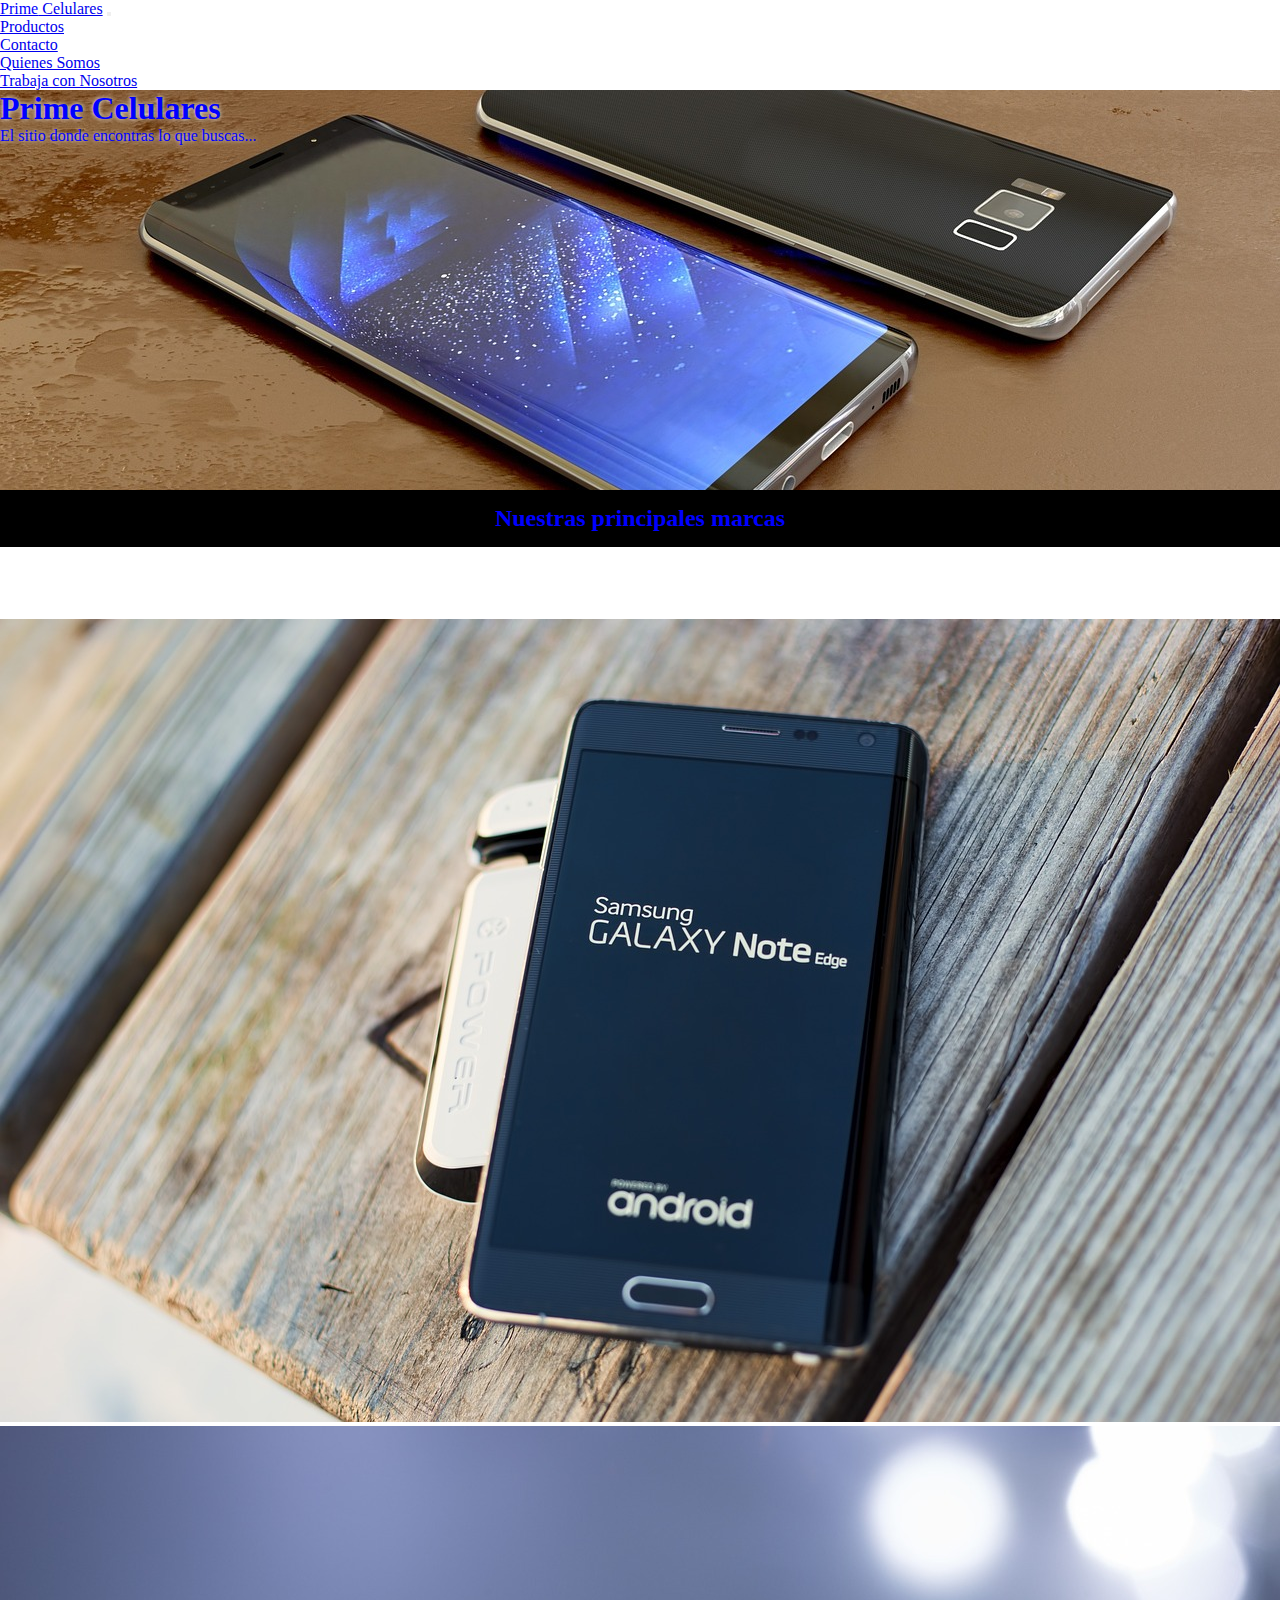
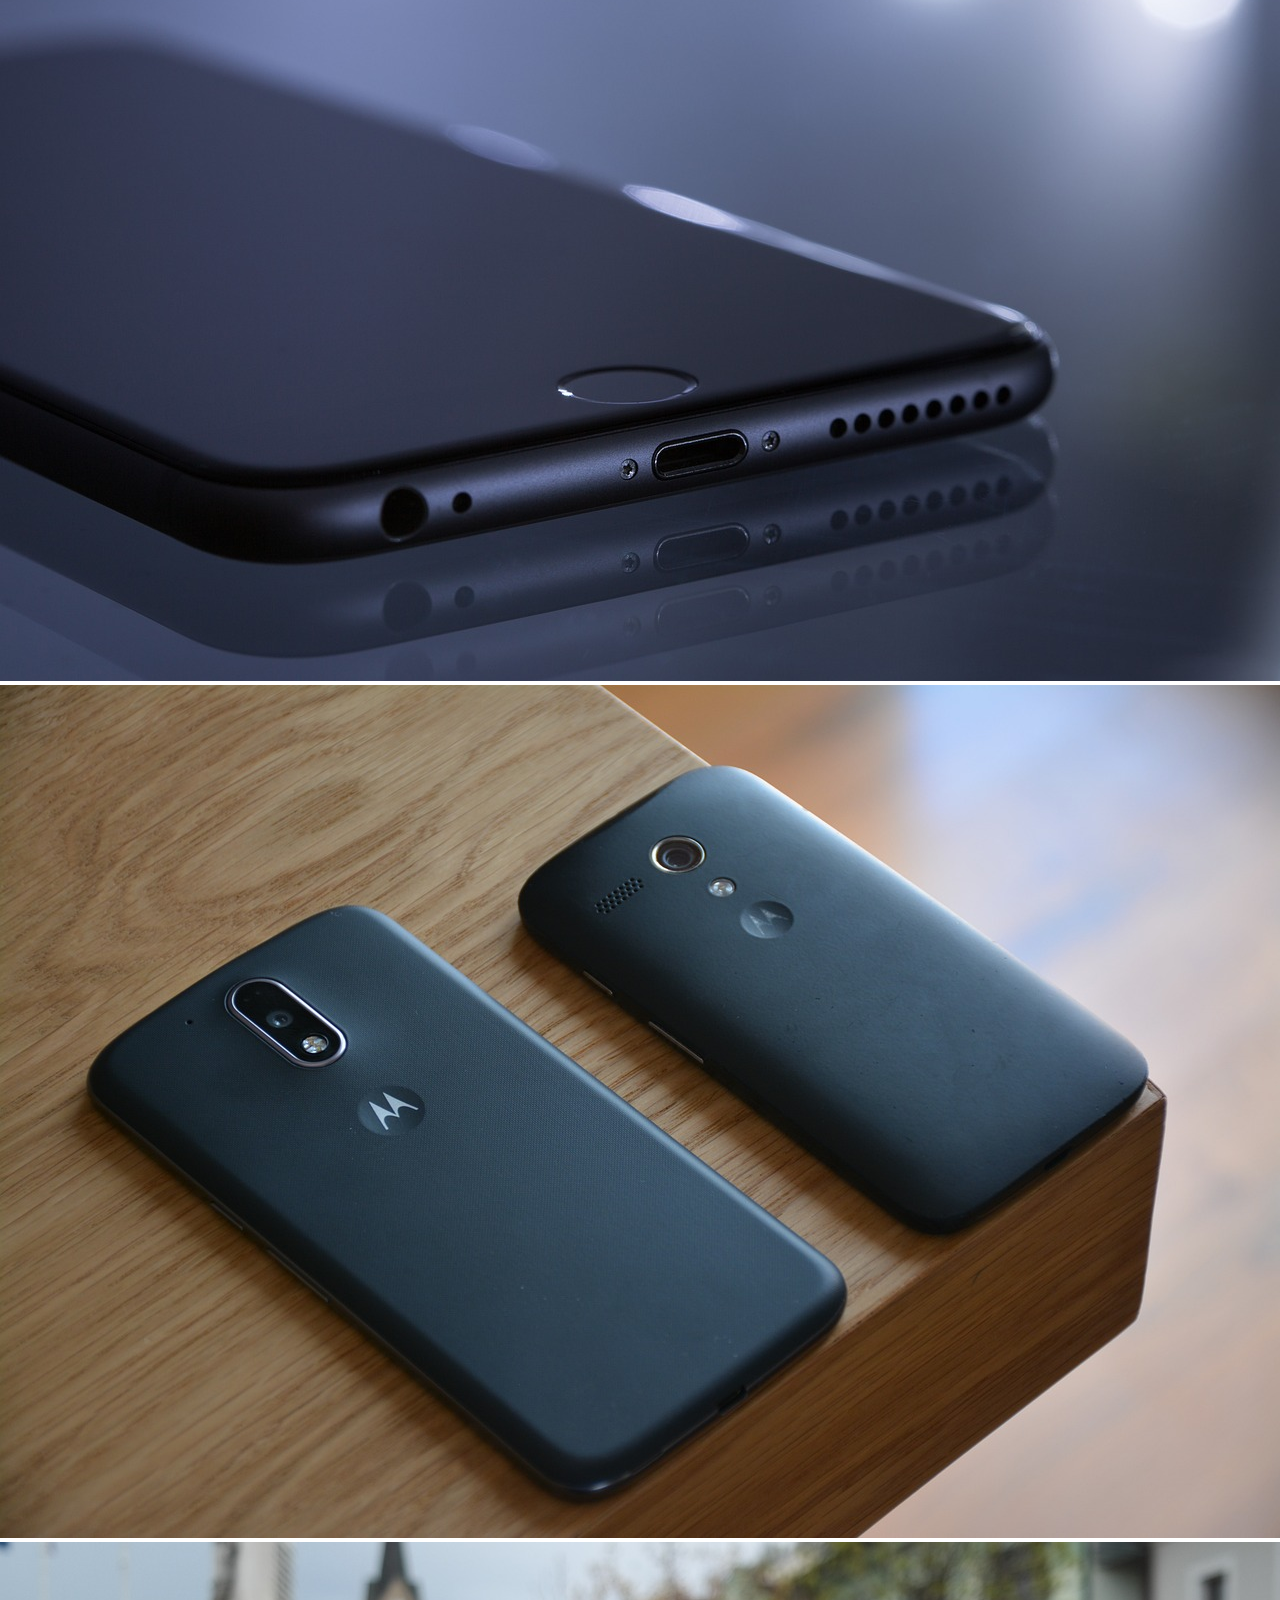
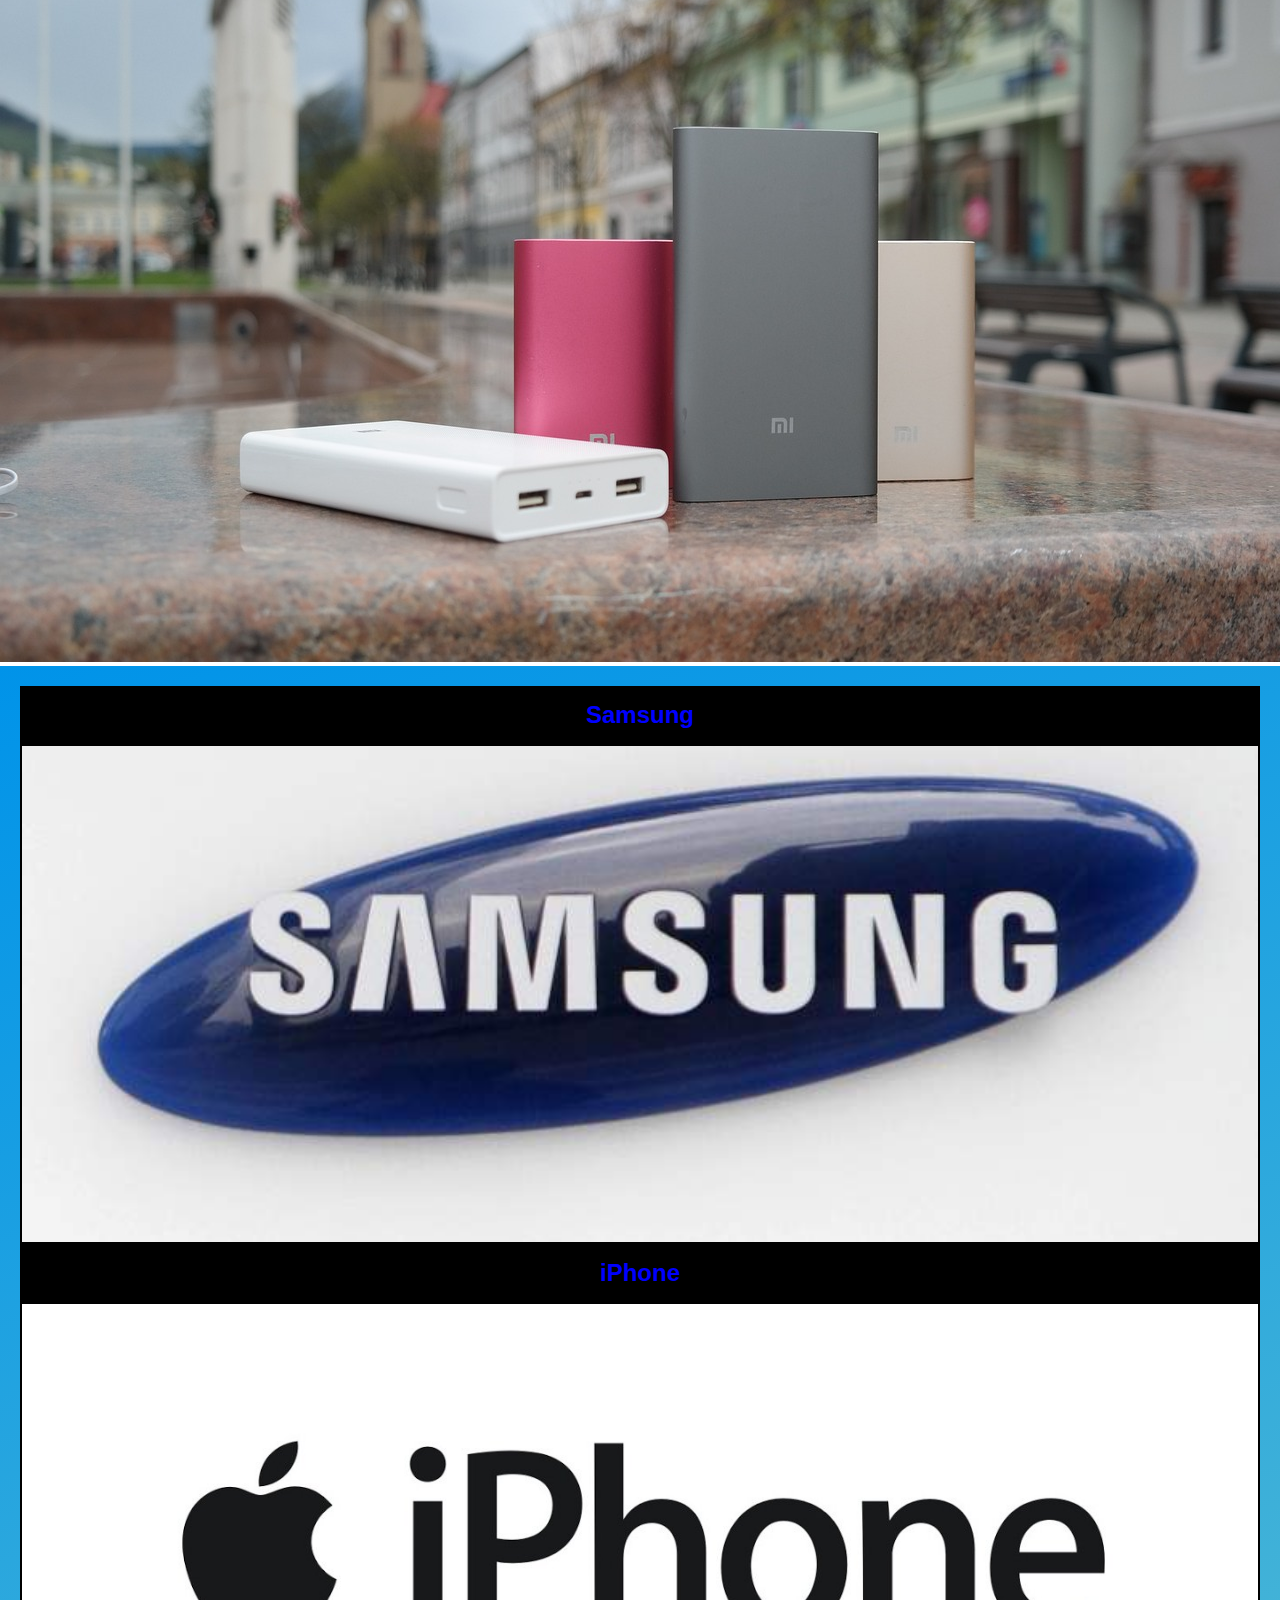
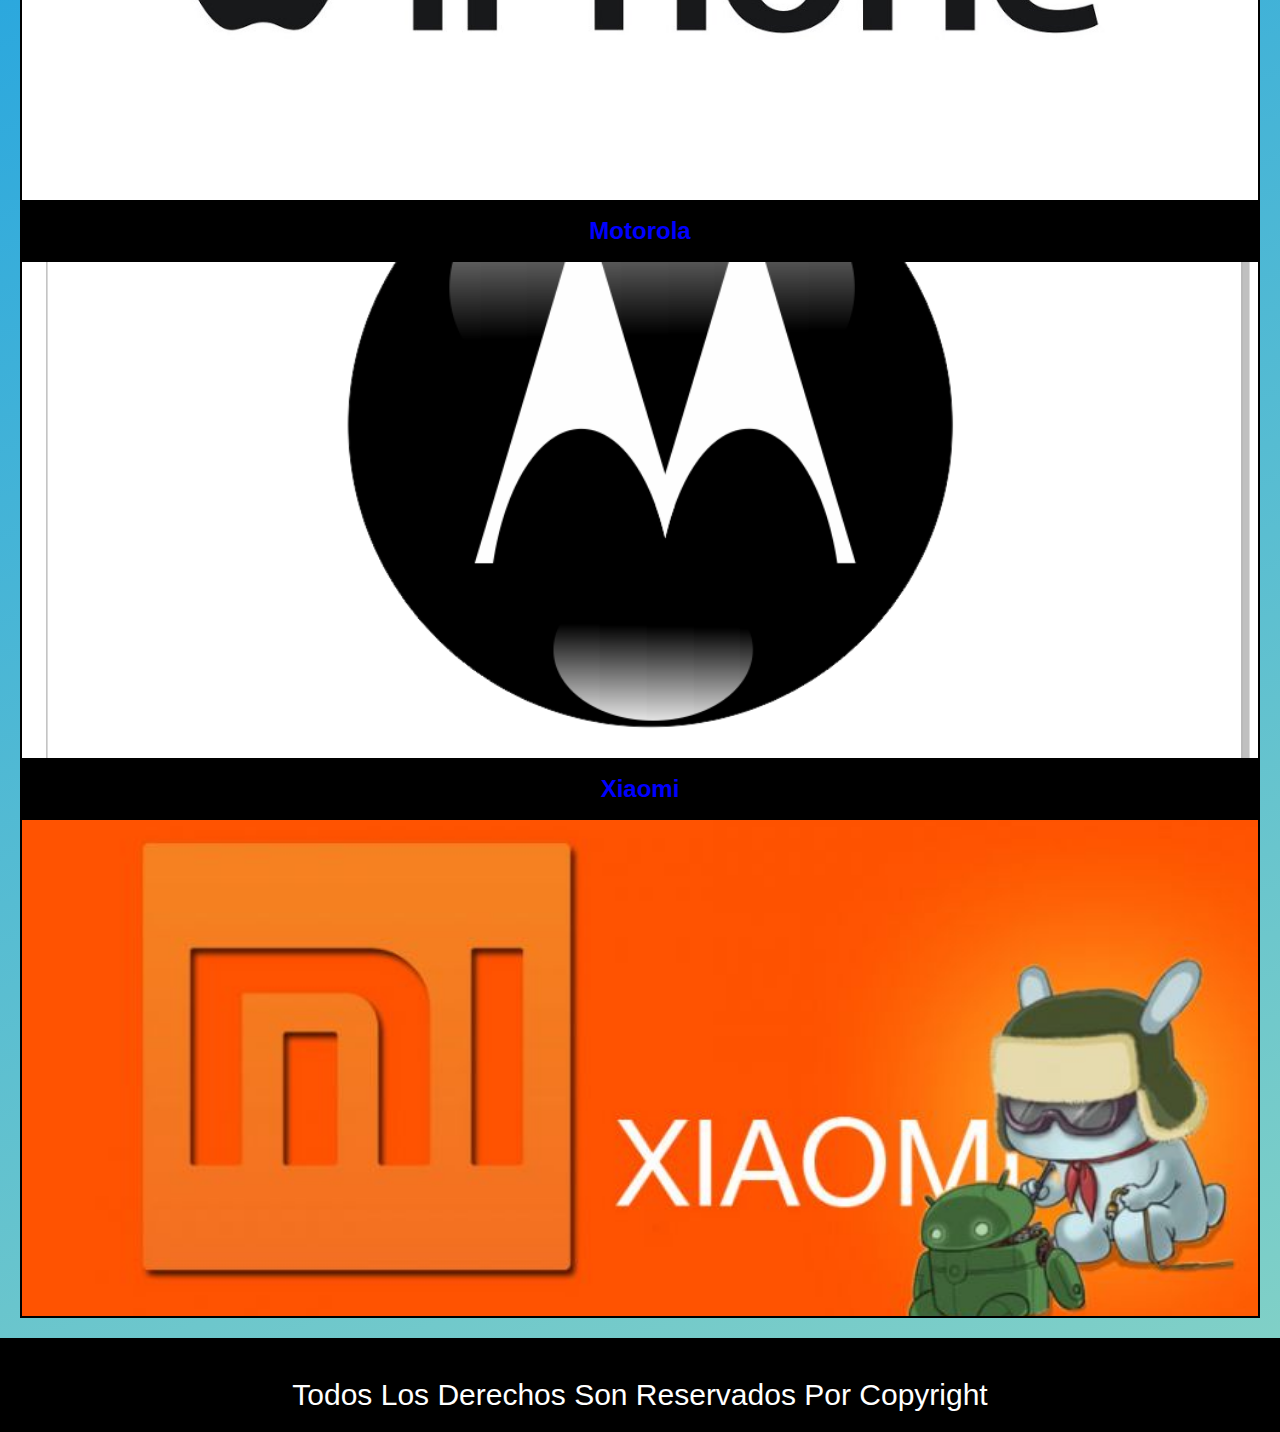
<file: index.html>
<!DOCTYPE html>
<html lang="es">

<head>
  <meta charset="UTF-8" />
  <meta http-equiv="X-UA-Compatible" content="IE=edge" />
  <meta name="viewport" content="width=device-width, initial-scale=1.0" />
  <meta name=”keywords” content= “shopdecelularesdealtagammanacionaleseinternacionales”>
  <meta name="description" content="somos una empresa de compra y venta de celulares de alta gamma brindando confianza en nuestros productos y servicios, somos Prime Celulares">
  <link rel="stylesheet" href="https://cdn.jsdelivr.net/npm/bootstrap@4.6.2/dist/css/bootstrap.min.css"
    integrity="sha384-xOolHFLEh07PJGoPkLv1IbcEPTNtaed2xpHsD9ESMhqIYd0nLMwNLD69Npy4HI+N" crossorigin="anonymous">
  <link rel="stylesheet" href="https://cdnjs.cloudflare.com/ajax/libs/font-awesome/6.4.0/css/all.min.css"
    integrity="sha512-iecdLmaskl7CVkqkXNQ/ZH/XLlvWZOJyj7Yy7tcenmpD1ypASozpmT/E0iPtmFIB46ZmdtAc9eNBvH0H/ZpiBw=="
    crossorigin="anonymous" referrerpolicy="no-referrer" />
  <link rel="shortcut icon" href="./imagenes/smartphone-153650_640.png" type="image/x-icon" />
  <link rel="stylesheet" href="estilos.css" />
  <title>Prime Celulares</title>
</head>

<body>

  <!-- navbar bootstrap comienza -->
  <nav class="navbar navbar-expand-md bg-dark navbar-dark">
    <!-- Brand -->
    <a class="navbar-brand" href="/index.html"><span>Prime</span> Celulares</a>

    <!-- Toggler/collapsibe Button -->
    <button class="navbar-toggler" type="button" data-toggle="collapse" data-target="#collapsibleNavbar">
      <span class="navbar-toggler-icon"></span>
    </button>

    <!-- Navbar links -->
    <div class="collapse navbar-collapse" id="collapsibleNavbar">
      <ul class="navbar-nav">
        <li class="nav-item">
          <a class="nav-link" href="./pages/productos.html">Productos</a>
        </li>
        <li class="nav-item">
          <a class="nav-link" href="./pages/contacto.html">Contacto</a>
        </li>
        <li class="nav-item">
          <a class="nav-link" href="./pages/quienessomos.html">Quienes Somos</a>
        </li>
        <li class="nav-item">
          <a class="nav-link" href="./pages/trabajaconnosotros.html">Trabaja con Nosotros</a>
        </li>
      </ul>
    </div>
  </nav>
  <!-- navbar bootstrap finaliza -->

  <!-- jumbotron inicia -->

  <div class="jumbotron">
    <h1>Prime Celulares</h1>
    <p>El sitio donde encontras lo que buscas...</p>
  </div>

  <!-- jumbotron finaliza -->

  <h2 class="nuestras-marcas">Nuestras principales marcas</h2>

  <!-- carrusel 1 comienza -->

  <section class="galeria">
    <div id="demo" class="carousel slide" data-ride="carousel">

      <!-- Indicators -->
      <ul class="carousel-indicators">
        <li data-target="#demo" data-slide-to="0" class="active"></li>
        <li data-target="#demo" data-slide-to="1"></li>
        <li data-target="#demo" data-slide-to="2"></li>
        <li data-target="#demo" data-slide-to="3"></li>
      </ul>

      <!-- The slideshow -->
      <div class="carousel-inner">
        <div class="carousel-item active">
          <img src="imagenes/samsung-galaxt-note-edge-1283897_1280.jpg" alt="Samsung">
        </div>
        <div class="carousel-item">
          <img src="imagenes/apple-1867461_1280.jpg" alt="IPhone">
        </div>
        <div class="carousel-item">
          <img src="imagenes/mobile-2594848_1280.jpg" alt="Motorola">
        </div>
        <div class="carousel-item">
          <img src="imagenes/power-banks-1787271_1280.jpg" alt="Xiaomi">
        </div>
      </div>

      <!-- Left and right controls -->
      <a class="carousel-control-prev" href="#demo" data-slide="prev">
        <span class="carousel-control-prev-icon"></span>
      </a>
      <a class="carousel-control-next" href="#demo" data-slide="next">
        <span class="carousel-control-next-icon"></span>
      </a>

    </div>
  </section>

  <!-- carrusel 1 termina -->

  <div class="galeria-productos">
    <div>
        <h2>Samsung</h2>
        <div class="item1 item"></div>
    </div>
    <div>
        <h2>iPhone</h2>
        <div class="item2 item"></div>
    </div>
    <div>
        <h2>Motorola</h2>
        <div class="item3 item"></div>
    </div>
    <div>
        <h2>Xiaomi</h2>
        <div class="item4 item"></div>
    </div>
</div>


  <!-- <main></main> -->
  <footer>
    <div class="redes">
      <a href="#"><i class="fa-brands fa-facebook"></i></a>
      <a href="#"><i class="fa-brands fa-twitter"></i></a>
      <a href="#"><i class="fa-brands fa-instagram"></i></a>
    </div>
    <p>todos los derechos son reservados por copyright</p>
  </footer>
  <a href="#" class="subir">
    <i class="fa-solid fa-chevron-up"></i>
  </a>



  <script src="https://cdn.jsdelivr.net/npm/jquery@3.5.1/dist/jquery.slim.min.js"
    integrity="sha384-DfXdz2htPH0lsSSs5nCTpuj/zy4C+OGpamoFVy38MVBnE+IbbVYUew+OrCXaRkfj" crossorigin="anonymous">
  </script>
  <script src="https://cdn.jsdelivr.net/npm/popper.js@1.16.1/dist/umd/popper.min.js"
    integrity="sha384-9/reFTGAW83EW2RDu2S0VKaIzap3H66lZH81PoYlFhbGU+6BZp6G7niu735Sk7lN" crossorigin="anonymous">
  </script>
  <script src="https://cdn.jsdelivr.net/npm/bootstrap@4.6.2/dist/js/bootstrap.min.js"
    integrity="sha384-+sLIOodYLS7CIrQpBjl+C7nPvqq+FbNUBDunl/OZv93DB7Ln/533i8e/mZXLi/P+" crossorigin="anonymous">
  </script>
</body>

</html>
</file>
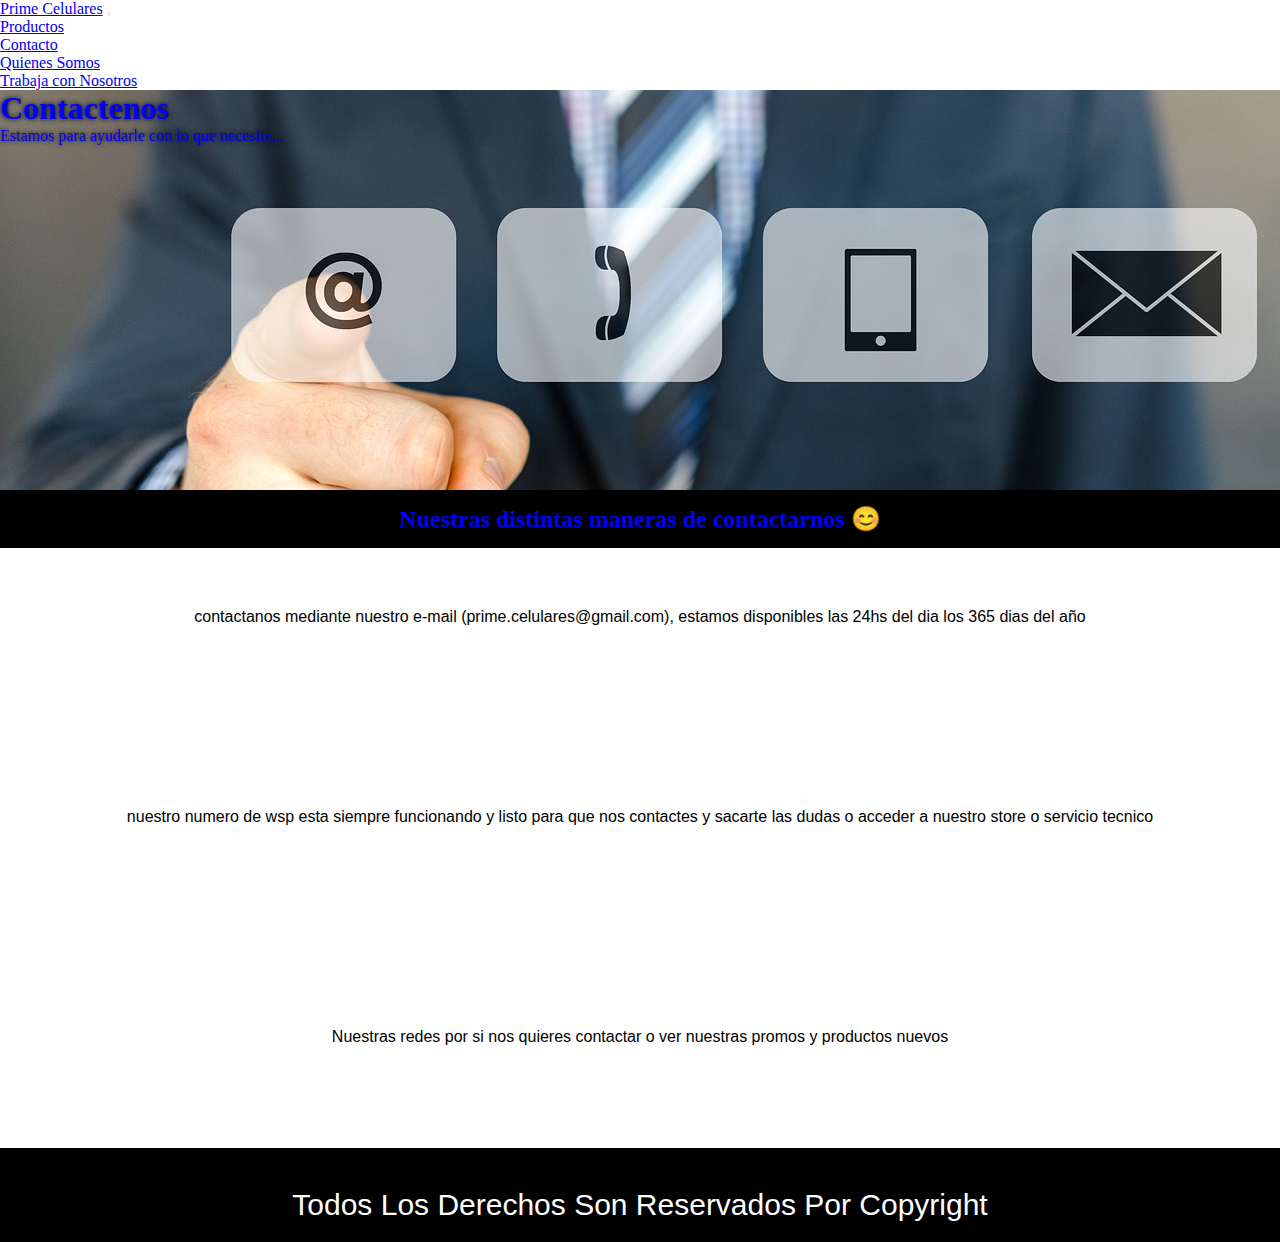
<file: pages/contacto.html>
<!DOCTYPE html>
<html lang="es">

<head>
  <meta charset="UTF-8" />
  <meta http-equiv="X-UA-Compatible" content="IE=edge" />
  <meta name="viewport" content="width=device-width, initial-scale=1.0" />
  <meta name="description" content="contacto de la empresa de venta y reparacion de celulares y moviles mas grande de hablahispana">
  <meta name="keywords" content="telefonia, celulares, moviles, reparacion, prime, celulares, compañia, nuevos, usados, latinoamerica, españa, ecommerce">
  <link rel="stylesheet" href="https://cdn.jsdelivr.net/npm/bootstrap@4.6.2/dist/css/bootstrap.min.css"
    integrity="sha384-xOolHFLEh07PJGoPkLv1IbcEPTNtaed2xpHsD9ESMhqIYd0nLMwNLD69Npy4HI+N" crossorigin="anonymous">
  <link rel="stylesheet" href="https://cdnjs.cloudflare.com/ajax/libs/font-awesome/6.4.0/css/all.min.css"
    integrity="sha512-iecdLmaskl7CVkqkXNQ/ZH/XLlvWZOJyj7Yy7tcenmpD1ypASozpmT/E0iPtmFIB46ZmdtAc9eNBvH0H/ZpiBw=="
    crossorigin="anonymous" referrerpolicy="no-referrer" />
  <link rel="shortcut icon" href="../imagenes/smartphone-153650_640.png" type="image/x-icon">
  <link rel="stylesheet" href="../estilos.css" />
  <title>Contacto</title>
</head>

<body>

  <!-- navbar bootstrap comienza -->
  <nav class="navbar navbar-expand-md bg-dark navbar-dark">
    <!-- Brand -->
    <a class="navbar-brand" href="../index.html"><span>Prime</span> Celulares</a>

    <!-- Toggler/collapsibe Button -->
    <button class="navbar-toggler" type="button" data-toggle="collapse" data-target="#collapsibleNavbar">
      <span class="navbar-toggler-icon"></span>
    </button>

    <!-- Navbar links -->
    <div class="collapse navbar-collapse" id="collapsibleNavbar">
      <ul class="navbar-nav">
        <li class="nav-item">
          <a class="nav-link" href="productos.html">Productos</a>
        </li>
        <li class="nav-item">
          <a class="nav-link" href="contacto.html">Contacto</a>
        </li>
        <li class="nav-item">
          <a class="nav-link" href="quienessomos.html">Quienes Somos</a>
        </li>
        <li class="nav-item">
          <a class="nav-link" href="trabajaconnosotros.html">Trabaja con Nosotros</a>
        </li>
      </ul>
    </div>
  </nav>
  <!-- navbar bootstrap finaliza -->

   <!-- jumbotron inicia -->

   <div class="jumbotron-contacto">
    <h1>Contactenos</h1>
    <p>Estamos para ayudarle con lo que necesite...</p>
  </div>

  <!-- jumbotron finaliza -->


  <!-- pagina principal contacto comienza -->
  <h2 class="h2contacto">Nuestras distintas maneras de contactarnos 😊</h2>
  <section class="contacto container-fluid">
    <div class="row">
      <div class="leftemail col-sm-6">
        <a href="#"><i class="fa-regular fa-at"></i></a>
        <p>contactanos mediante nuestro e-mail (prime.celulares@gmail.com), estamos disponibles las 24hs del dia los 365 dias del año</p>
      </div>
      <div class="rightemail col-sm-6"></div>
    </div>
  </section>
  <section class="contacto2 container-fluid">
    <div class="row">
      <div class="leftwsp col-sm-6"></div>
      <div class="rightwsp col-sm-6">
        <a href="#"><i class="fa-brands fa-whatsapp"></i></a>
        <p>nuestro numero de wsp esta siempre funcionando y listo para que nos contactes y sacarte las dudas o acceder a nuestro store o servicio tecnico</p>
      </div>
    </div>
  </section>
  <section class="contacto3 container-fluid">
    <div class="row">
      <div class="leftredes col-sm-6">
        <a href="#"><i class="fa-brands fa-facebook"></i></a>
        <a href="#"><i class="fa-brands fa-twitter"></i></a>
        <a href="#"><i class="fa-brands fa-instagram"></i></a>
        <p>Nuestras redes por si nos quieres contactar o ver nuestras promos y productos nuevos</p>
      </div>
      <div class="rightredes col-sm-6"></div>
    </div>
  </section>
  <!-- pagina principal contacto finaliza -->

  <footer>
    <div class="redes">
      <a href="#"><i class="fa-brands fa-facebook"></i></a>
      <a href="#"><i class="fa-brands fa-twitter"></i></a>
      <a href="#"><i class="fa-brands fa-instagram"></i></a>
    </div>
    <p>todos los derechos son reservados por copyright</p>
  </footer>
  <a href="#" class="subir">
    <i class="fa-solid fa-chevron-up"></i>
  </a>

  <script src="https://cdn.jsdelivr.net/npm/jquery@3.5.1/dist/jquery.slim.min.js"
    integrity="sha384-DfXdz2htPH0lsSSs5nCTpuj/zy4C+OGpamoFVy38MVBnE+IbbVYUew+OrCXaRkfj" crossorigin="anonymous">
  </script>
  <script src="https://cdn.jsdelivr.net/npm/popper.js@1.16.1/dist/umd/popper.min.js"
    integrity="sha384-9/reFTGAW83EW2RDu2S0VKaIzap3H66lZH81PoYlFhbGU+6BZp6G7niu735Sk7lN" crossorigin="anonymous">
  </script>
  <script src="https://cdn.jsdelivr.net/npm/bootstrap@4.6.2/dist/js/bootstrap.min.js"
    integrity="sha384-+sLIOodYLS7CIrQpBjl+C7nPvqq+FbNUBDunl/OZv93DB7Ln/533i8e/mZXLi/P+" crossorigin="anonymous">
  </script>
</body>

</html>
</file>
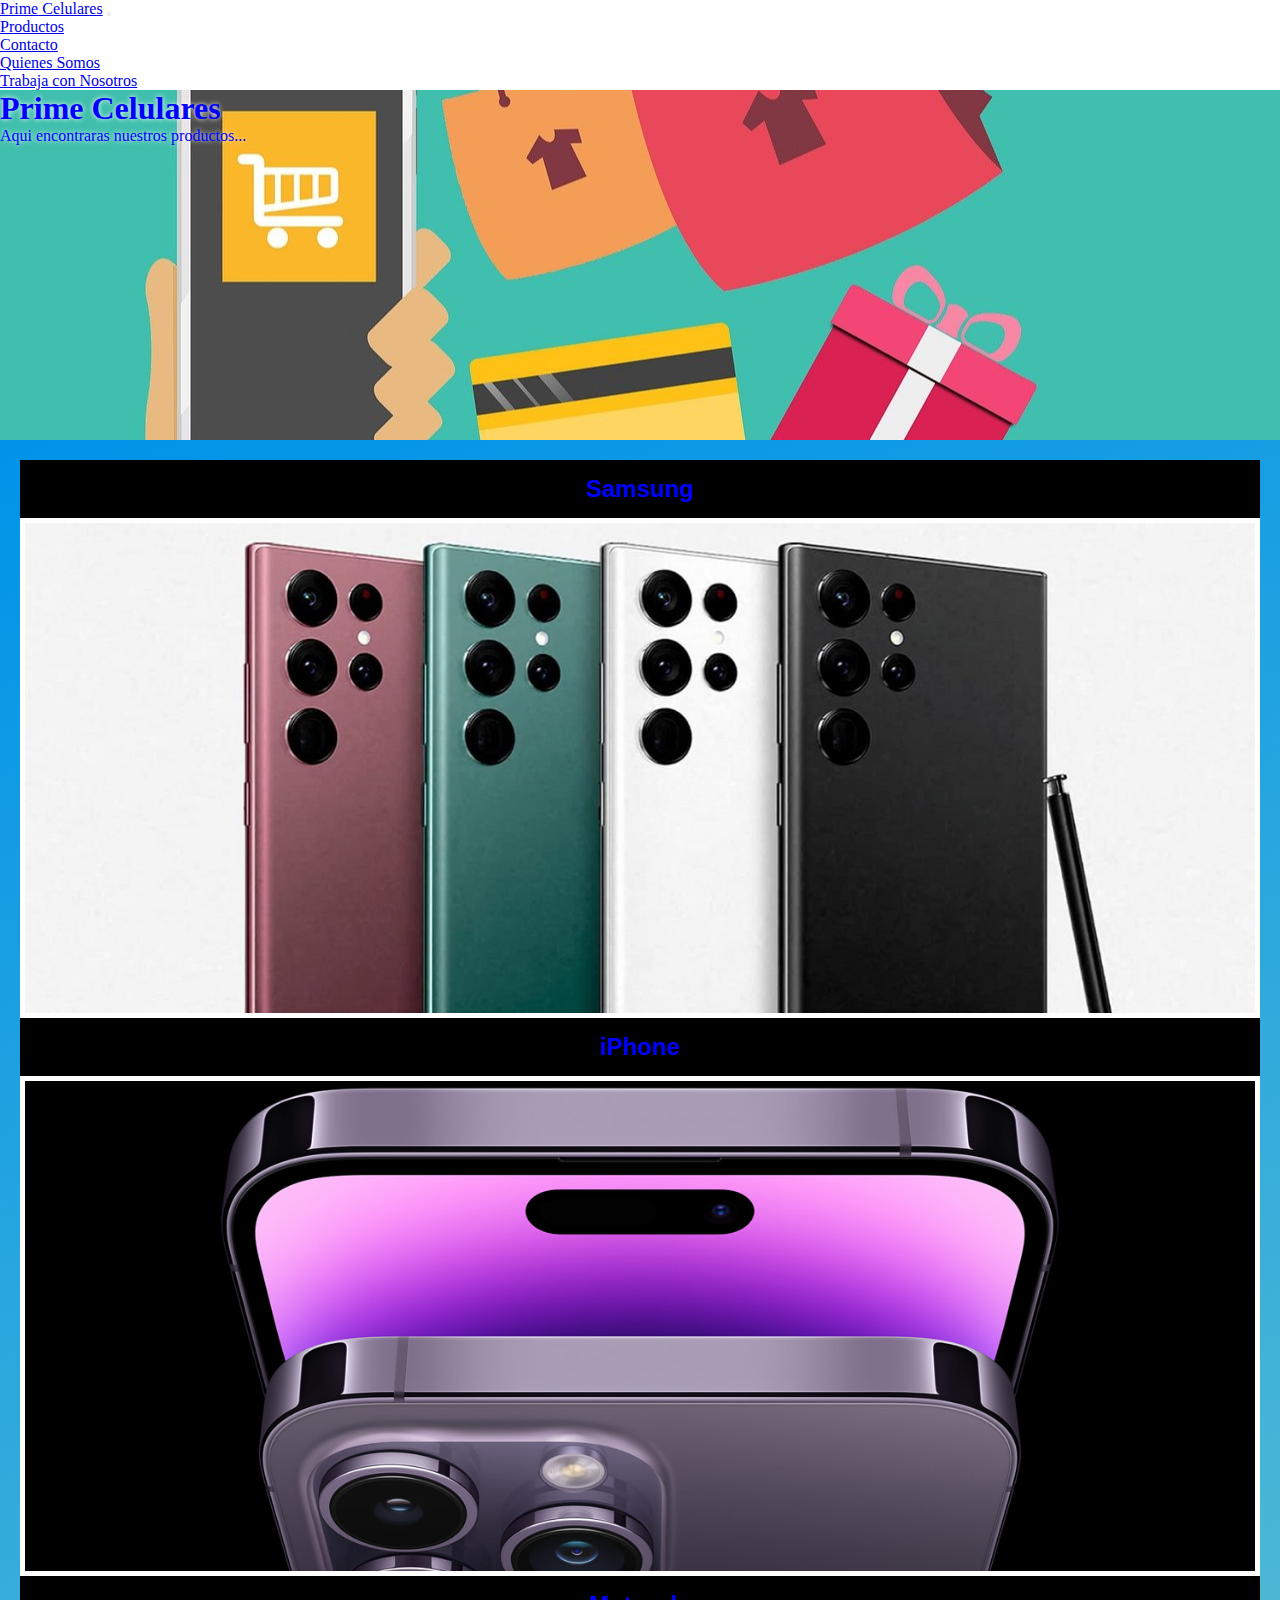
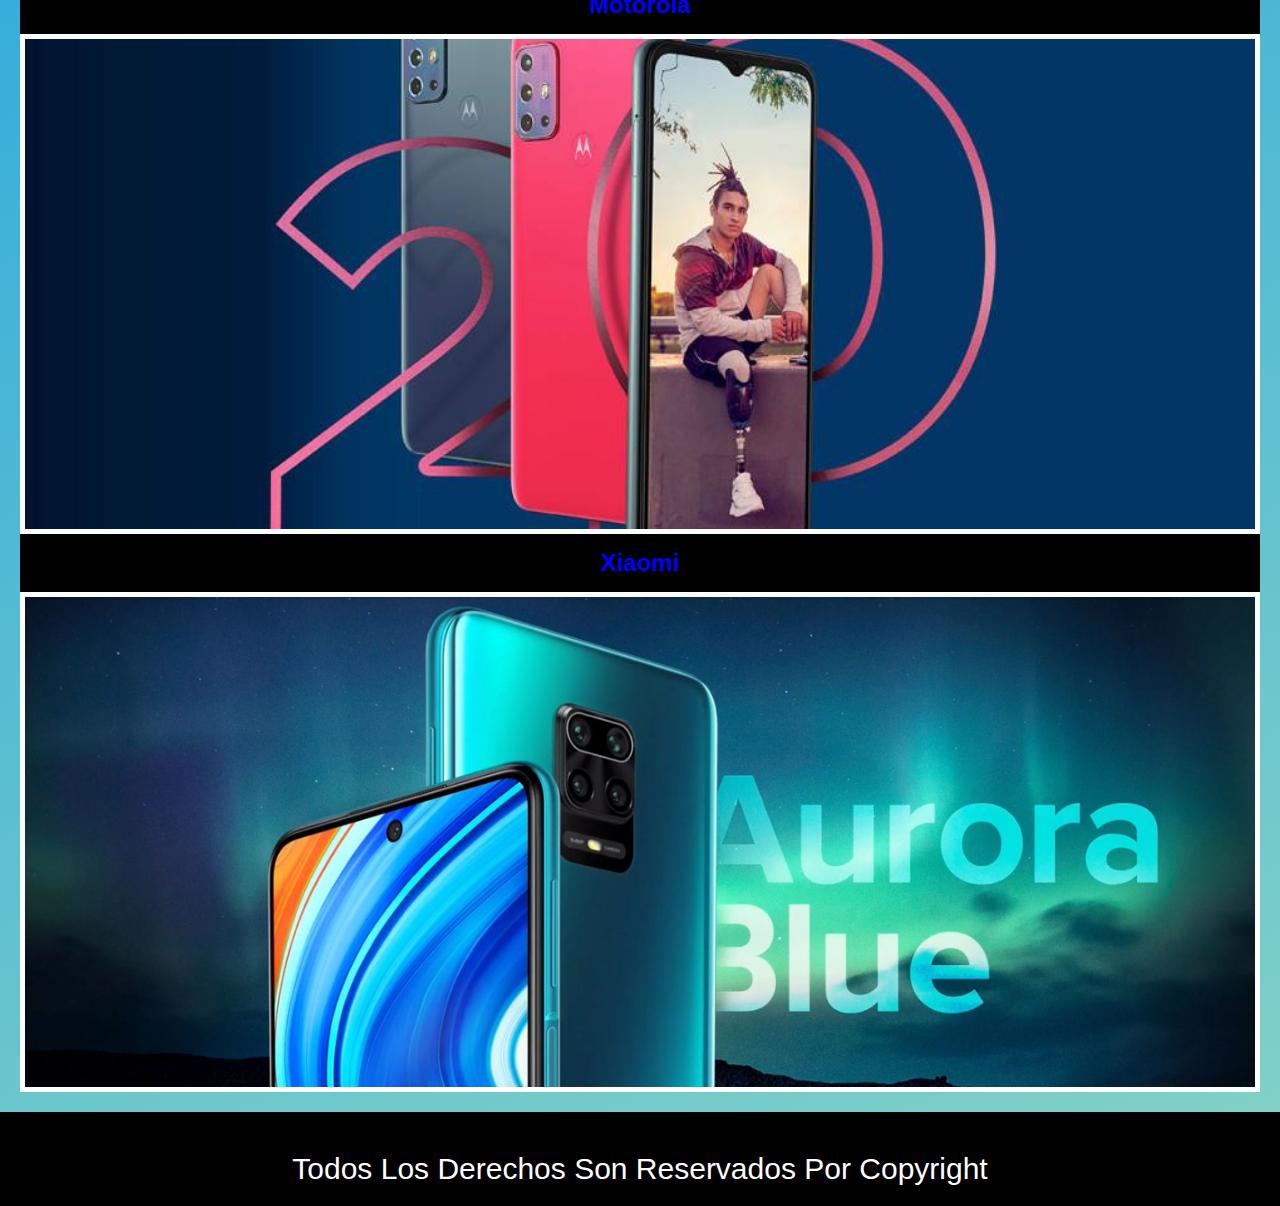
<file: pages/productos.html>
<!DOCTYPE html>
<html lang="es">

<head>
    <meta charset="UTF-8">
    <meta http-equiv="X-UA-Compatible" content="IE=edge" />
    <meta name="viewport" content="width=device-width, initial-scale=1.0" />
    <meta name="description" content="los productos mas nuevos e importados de las mejores marcas de moviles y celulares del mundo, marcas premium">
    <meta name="keywords" content="samsung, iphone, motorla, xiaomi, s23ultra, 14promax, g2o, redminote9pro, ultimosmodelos">
    <link rel="stylesheet" href="https://cdn.jsdelivr.net/npm/bootstrap@4.6.2/dist/css/bootstrap.min.css"
        integrity="sha384-xOolHFLEh07PJGoPkLv1IbcEPTNtaed2xpHsD9ESMhqIYd0nLMwNLD69Npy4HI+N" crossorigin="anonymous">
    <link rel="stylesheet" href="https://cdnjs.cloudflare.com/ajax/libs/font-awesome/6.4.0/css/all.min.css"
        integrity="sha512-iecdLmaskl7CVkqkXNQ/ZH/XLlvWZOJyj7Yy7tcenmpD1ypASozpmT/E0iPtmFIB46ZmdtAc9eNBvH0H/ZpiBw=="
        crossorigin="anonymous" referrerpolicy="no-referrer" />
    <link rel="shortcut icon" href="../imagenes/smartphone-153650_640.png" type="image/x-icon">
    <link rel="stylesheet" href="../estilos.css" />
    <title>Productos</title>
</head>

<body>

    <!-- navbar bootstrap comienza -->
    <nav class="navbar navbar-expand-md bg-dark navbar-dark">
        <!-- Brand -->
        <a class="navbar-brand" href="../index.html"><span>Prime</span> Celulares</a>

        <!-- Toggler/collapsibe Button -->
        <button class="navbar-toggler" type="button" data-toggle="collapse" data-target="#collapsibleNavbar">
            <span class="navbar-toggler-icon"></span>
        </button>

        <!-- Navbar links -->
        <div class="collapse navbar-collapse" id="collapsibleNavbar">
            <ul class="navbar-nav">
                <li class="nav-item">
                    <a class="nav-link" href="productos.html">Productos</a>
                  </li>
                <li class="nav-item">
                    <a class="nav-link" href="contacto.html">Contacto</a>
                </li>
                <li class="nav-item">
                    <a class="nav-link" href="quienessomos.html">Quienes Somos</a>
                </li>
                <li class="nav-item">
                    <a class="nav-link" href="trabajaconnosotros.html">Trabaja con Nosotros</a>
                </li>
            </ul>
        </div>
    </nav>
    <!-- navbar bootstrap finaliza -->

    <!-- jumbotron inicia -->

    <div class="jumbotron-productos">
        <h1>Prime Celulares</h1>
        <p>Aqui encontraras nuestros productos...</p>
      </div>

    <!-- jumbotron finaliza -->

    
    <!-- galeria productos inicia -->

    <div class="galeria-productos">
        <div>
            <h2>Samsung</h2>
            <div class="item9 item-productos"></div>
        </div>
        <div>
            <h2>iPhone</h2>
            <div class="item10 item-productos"></div>
        </div>
        <div>
            <h2>Motorola</h2>
            <div class="item11 item-productos"></div>
        </div>
        <div>
            <h2>Xiaomi</h2>
            <div class="item12 item-productos"></div>
        </div>
    </div>

    <!-- galeria productos fin -->

    <!-- <section class="fondoproductos"></section> -->
    <footer>
        <div class="redes">
            <a href="#"><i class="fa-brands fa-facebook"></i></a>
            <a href="#"><i class="fa-brands fa-twitter"></i></a>
            <a href="#"><i class="fa-brands fa-instagram"></i></a>
        </div>
        <p>todos los derechos son reservados por copyright</p>
    </footer>
    <a href="#" class="subir">
        <i class="fa-solid fa-chevron-up"></i>
    </a>


    <script src="https://cdn.jsdelivr.net/npm/jquery@3.5.1/dist/jquery.slim.min.js"
        integrity="sha384-DfXdz2htPH0lsSSs5nCTpuj/zy4C+OGpamoFVy38MVBnE+IbbVYUew+OrCXaRkfj" crossorigin="anonymous">
    </script>
    <script src="https://cdn.jsdelivr.net/npm/popper.js@1.16.1/dist/umd/popper.min.js"
        integrity="sha384-9/reFTGAW83EW2RDu2S0VKaIzap3H66lZH81PoYlFhbGU+6BZp6G7niu735Sk7lN" crossorigin="anonymous">
    </script>
    <script src="https://cdn.jsdelivr.net/npm/bootstrap@4.6.2/dist/js/bootstrap.min.js"
        integrity="sha384-+sLIOodYLS7CIrQpBjl+C7nPvqq+FbNUBDunl/OZv93DB7Ln/533i8e/mZXLi/P+" crossorigin="anonymous">
    </script>

</body>

</html>
</file>
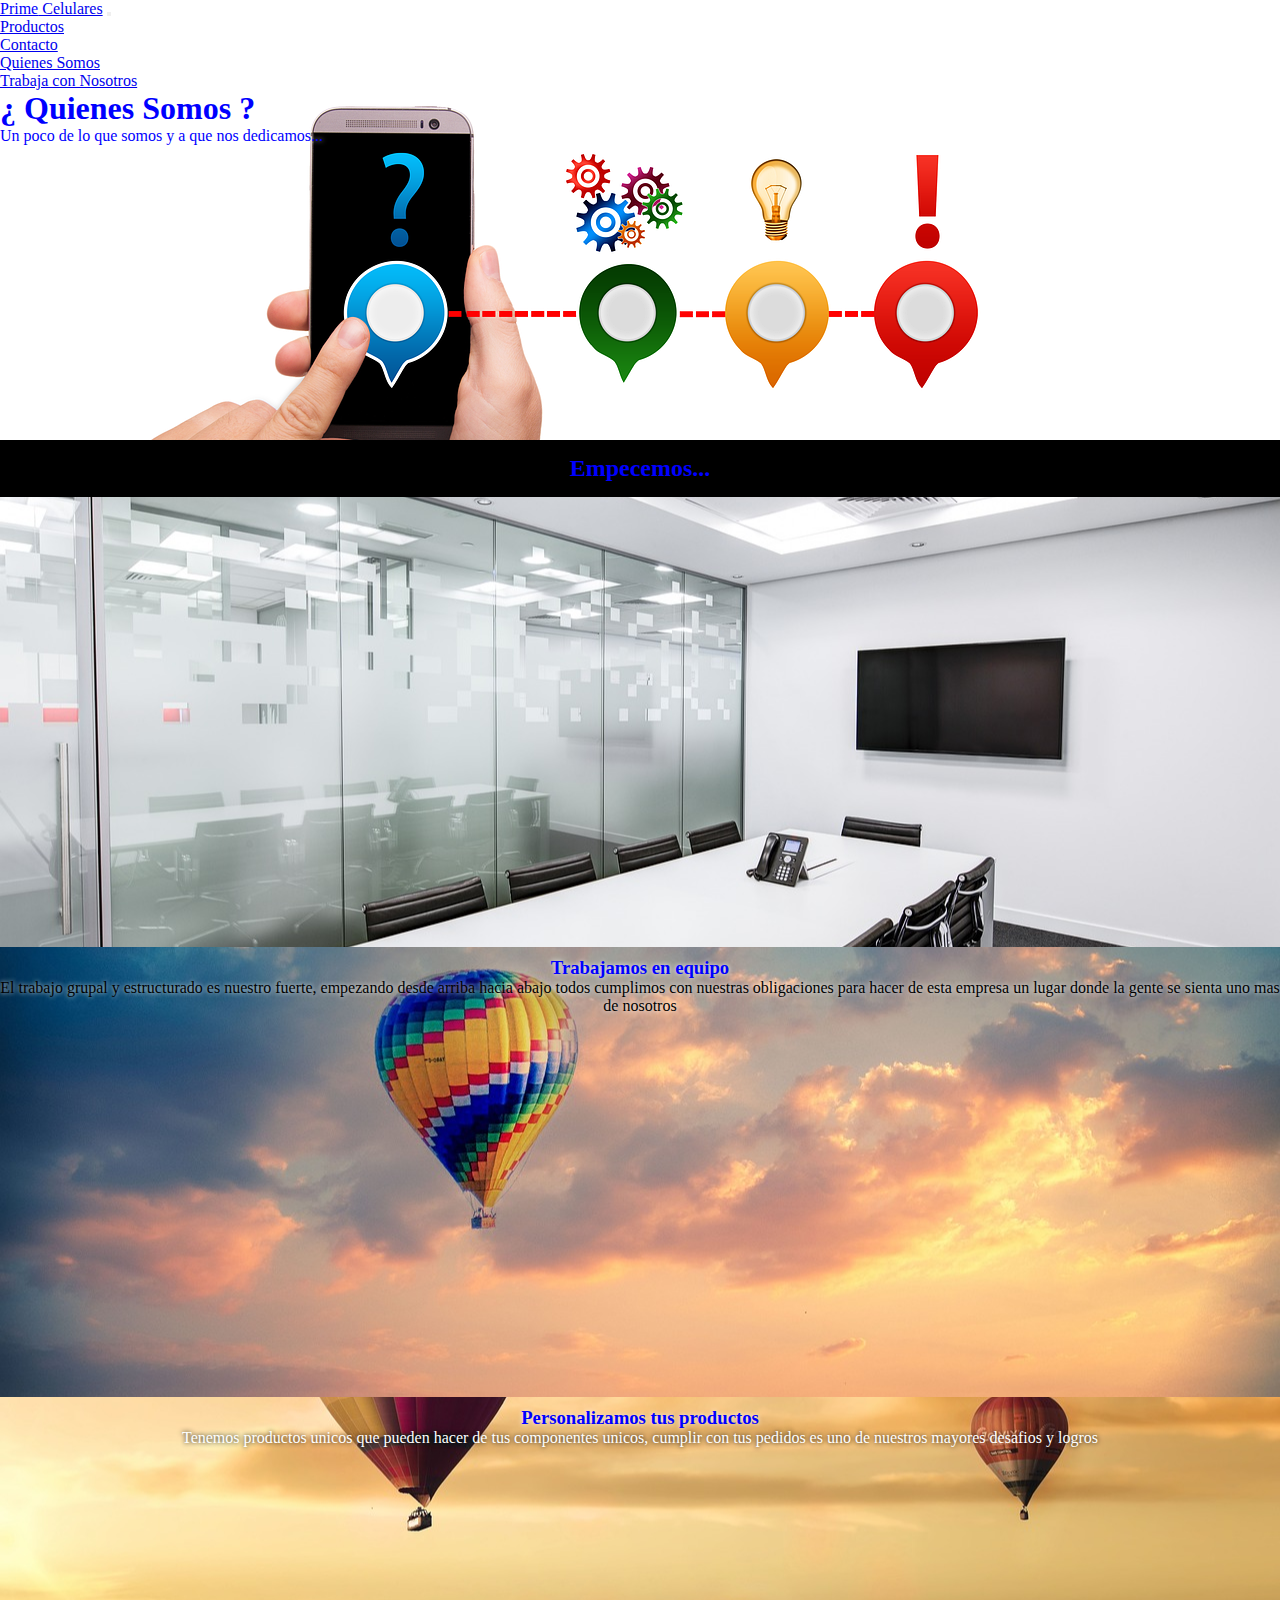
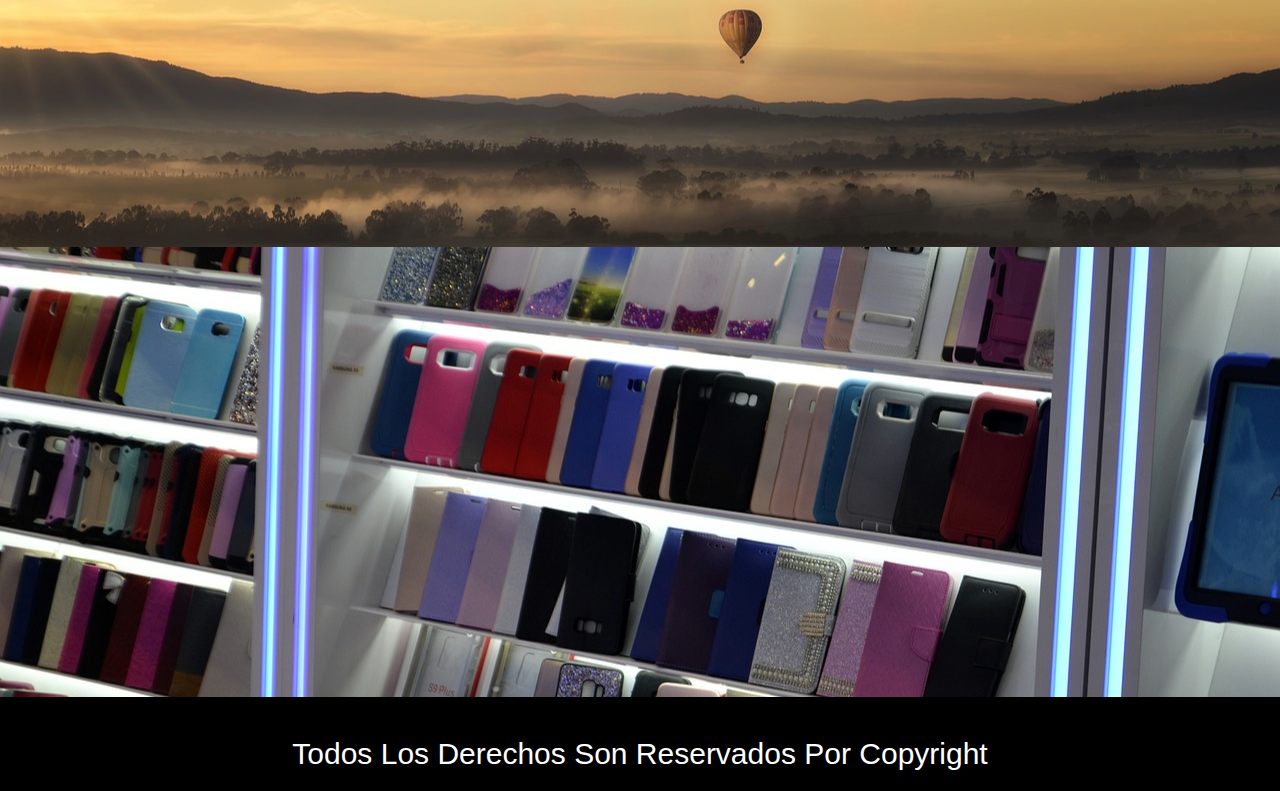
<file: pages/quienessomos.html>
<!DOCTYPE html>
<html lang="es">

<head>
  <meta charset="UTF-8" />
  <meta http-equiv="X-UA-Compatible" content="IE=edge" />
  <meta name="viewport" content="width=device-width, initial-scale=1.0" />
  <meta name="description" content="quienes somos y nuestros productos mas vendidos y recomendados">
  <meta name="keywords" content="quienes, somos, prime, celulares, venta, compra, moviles, telefonia">
  <link rel="stylesheet" href="https://cdn.jsdelivr.net/npm/bootstrap@4.6.2/dist/css/bootstrap.min.css"
    integrity="sha384-xOolHFLEh07PJGoPkLv1IbcEPTNtaed2xpHsD9ESMhqIYd0nLMwNLD69Npy4HI+N" crossorigin="anonymous">
  <link rel="stylesheet" href="https://cdnjs.cloudflare.com/ajax/libs/font-awesome/6.4.0/css/all.min.css"
    integrity="sha512-iecdLmaskl7CVkqkXNQ/ZH/XLlvWZOJyj7Yy7tcenmpD1ypASozpmT/E0iPtmFIB46ZmdtAc9eNBvH0H/ZpiBw=="
    crossorigin="anonymous" referrerpolicy="no-referrer" />
  <link rel="shortcut icon" href="../imagenes/smartphone-153650_640.png" type="image/x-icon">
  <link rel="stylesheet" href="../estilos.css" />
  <title>Quienes Somos</title>
</head>

<body>

  <!-- navbar bootstrap comienza -->
  <nav class="navbar navbar-expand-md bg-dark navbar-dark">
    <!-- Brand -->
    <a class="navbar-brand" href="../index.html"><span>Prime</span> Celulares</a>

    <!-- Toggler/collapsibe Button -->
    <button class="navbar-toggler" type="button" data-toggle="collapse" data-target="#collapsibleNavbar">
      <span class="navbar-toggler-icon"></span>
    </button>

    <!-- Navbar links -->
    <div class="collapse navbar-collapse" id="collapsibleNavbar">
      <ul class="navbar-nav">
        <li class="nav-item">
          <a class="nav-link" href="productos.html">Productos</a>
        </li>
        <li class="nav-item">
          <a class="nav-link" href="contacto.html">Contacto</a>
        </li>
        <li class="nav-item">
          <a class="nav-link" href="quienessomos.html">Quienes Somos</a>
        </li>
        <li class="nav-item">
          <a class="nav-link" href="trabajaconnosotros.html">Trabaja con Nosotros</a>
        </li>
      </ul>
    </div>
  </nav>


  <!-- navbar bootstrap fin -->


  <!-- jumbotron inicia -->

  <div class="jumbotron-quienes-somos">
    <h1>¿ Quienes Somos ?</h1>
    <p>Un poco de lo que somos y a que nos dedicamos...</p>
  </div>

  <!-- jumbotron finaliza -->

  <h2 class="h2quienessomos">Empecemos...</h2>
  <section class="nosotros container-fluid">
    <div class="row">
      <div class="nleft col-sm-6"></div>
      <div class="nright col-sm-6">
        <h3>Trabajamos en equipo</h3>
        <p>El trabajo grupal y estructurado es nuestro fuerte, empezando desde arriba hacia abajo todos cumplimos con nuestras obligaciones para hacer de esta empresa un lugar donde la gente se sienta uno mas de nosotros</p>
      </div>
    </div>
  </section>
  <section class="nosotros2 container-fluid">
    <div class="row">
      <div class="nleft1 col-sm-6">
        <h3>Personalizamos tus productos</h3>
        <p>Tenemos productos unicos que pueden hacer de tus componentes unicos, cumplir con tus pedidos es uno de nuestros mayores desafios y logros</p>
      </div>
      <div class="nright1 col-sm-6"></div>
    </div>
  </section>

  <!-- footer comienza -->

  <footer>
    <div class="redes">
      <a href="#"><i class="fa-brands fa-facebook"></i></a>
      <a href="#"><i class="fa-brands fa-twitter"></i></a>
      <a href="#"><i class="fa-brands fa-instagram"></i></a>
    </div>
    <p>todos los derechos son reservados por copyright</p>
  </footer>

  <!-- footer fin -->

  <a href="#" class="subir">
    <i class="fa-solid fa-chevron-up"></i>
  </a>


  <script src="https://cdn.jsdelivr.net/npm/jquery@3.5.1/dist/jquery.slim.min.js"
    integrity="sha384-DfXdz2htPH0lsSSs5nCTpuj/zy4C+OGpamoFVy38MVBnE+IbbVYUew+OrCXaRkfj" crossorigin="anonymous">
  </script>
  <script src="https://cdn.jsdelivr.net/npm/popper.js@1.16.1/dist/umd/popper.min.js"
    integrity="sha384-9/reFTGAW83EW2RDu2S0VKaIzap3H66lZH81PoYlFhbGU+6BZp6G7niu735Sk7lN" crossorigin="anonymous">
  </script>
  <script src="https://cdn.jsdelivr.net/npm/bootstrap@4.6.2/dist/js/bootstrap.min.js"
    integrity="sha384-+sLIOodYLS7CIrQpBjl+C7nPvqq+FbNUBDunl/OZv93DB7Ln/533i8e/mZXLi/P+" crossorigin="anonymous">
  </script>
</body>

</html>
</file>
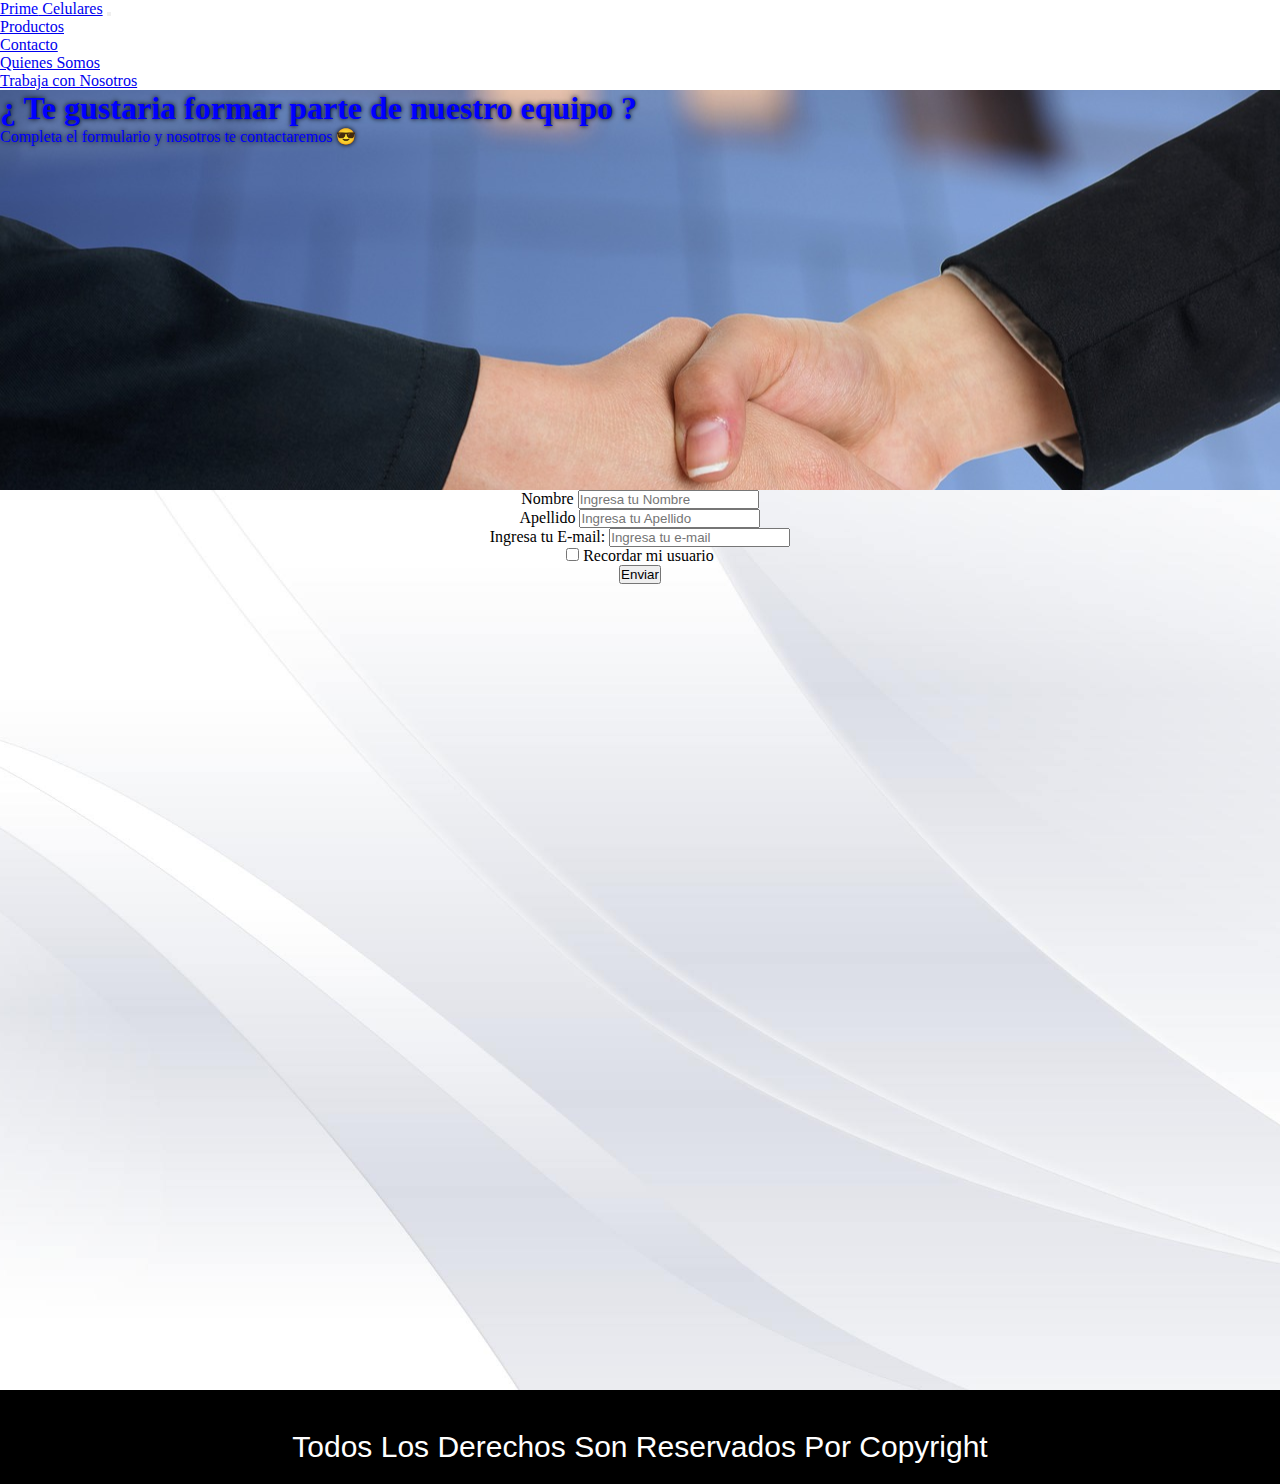
<file: pages/trabajaconnosotros.html>
<!DOCTYPE html>
<html lang="es">

<head>
  <meta charset="UTF-8" />
  <meta http-equiv="X-UA-Compatible" content="IE=edge" />
  <meta name="viewport" content="width=device-width, initial-scale=1.0" />
  <meta name="description" content="dejanos un email y tu nombre y nos pondremos en contacto contigo para saber si puedes unirte a nuestro equipo">
  <meta name="keywords" content="formulario, rellenar, equipo, oportunidad, trabajo, venta, reparacion, servicio, cliente">
  <link rel="stylesheet" href="https://cdn.jsdelivr.net/npm/bootstrap@4.6.2/dist/css/bootstrap.min.css"
    integrity="sha384-xOolHFLEh07PJGoPkLv1IbcEPTNtaed2xpHsD9ESMhqIYd0nLMwNLD69Npy4HI+N" crossorigin="anonymous">
  <link rel="stylesheet" href="https://cdnjs.cloudflare.com/ajax/libs/font-awesome/6.4.0/css/all.min.css"
    integrity="sha512-iecdLmaskl7CVkqkXNQ/ZH/XLlvWZOJyj7Yy7tcenmpD1ypASozpmT/E0iPtmFIB46ZmdtAc9eNBvH0H/ZpiBw=="
    crossorigin="anonymous" referrerpolicy="no-referrer" />
  <link rel="shortcut icon" href="../imagenes/smartphone-153650_640.png" type="image/x-icon">
  <link rel="stylesheet" href="../estilos.css" />
  <title>Trabaja con Nosotros</title>
</head>

<body>

  <!-- navbar bootstrap comienza -->
  <nav class="navbar navbar-expand-md bg-dark navbar-dark">
    <!-- Brand -->
    <a class="navbar-brand" href="../index.html"><span>Prime</span> Celulares</a>

    <!-- Toggler/collapsibe Button -->
    <button class="navbar-toggler" type="button" data-toggle="collapse" data-target="#collapsibleNavbar">
      <span class="navbar-toggler-icon"></span>
    </button>

    <!-- Navbar links -->
    <div class="collapse navbar-collapse" id="collapsibleNavbar">
      <ul class="navbar-nav">
        <li class="nav-item">
          <a class="nav-link" href="productos.html">Productos</a>
        </li>
        <li class="nav-item">
          <a class="nav-link" href="contacto.html">Contacto</a>
        </li>
        <li class="nav-item">
          <a class="nav-link" href="quienessomos.html">Quienes Somos</a>
        </li>
        <li class="nav-item">
          <a class="nav-link" href="trabajaconnosotros.html">Trabaja con Nosotros</a>
        </li>
      </ul>
    </div>
  </nav>
  <!-- navbar bootstrap finaliza -->


  <!-- jumbotron inicia -->

  <div class="jumbotron-trabaja">
    <h1>¿ Te gustaria formar parte de nuestro equipo ?</h1>
    <p>Completa el formulario y nosotros te contactaremos 😎</p>
  </div>

  <!-- jumbotron finaliza -->

  <div class="fondotrabaja">
    <div class="container-formulario">
      <div class="row">
        <div class="container-formulario">
          <div class="row">
            <form action="/action_page.php">
              <div class="form-group">
                <label for="nombre">Nombre</label>
                <input type="text" class="form-control" placeholder="Ingresa tu Nombre" id="nombre">
              </div>
              <div class="form-group">
                <label for="apellido">Apellido</label>
                <input type="text" class="form-control" placeholder="Ingresa tu Apellido" id="apellido">
              </div>
              <div class="form-group">
                <label for="e-mail">Ingresa tu E-mail:</label>
                <input type="email" class="form-control" placeholder="Ingresa tu e-mail" id="e-mail">
              </div>
              <div class="form-group form-check">
                <label class="form-check-label">
                  <input class="form-check-input" type="checkbox"> Recordar mi usuario
                </label>
              </div>
              <button type="submit" class="btn btn-primary">Enviar</button>
            </form>
          </div>
        </div>
      </div>
    </div>
  </div>
  <footer>
    <div class="redes">
      <a href="#"><i class="fa-brands fa-facebook"></i></a>
      <a href="#"><i class="fa-brands fa-twitter"></i></a>
      <a href="#"><i class="fa-brands fa-instagram"></i></a>
    </div>
    <p>todos los derechos son reservados por copyright</p>
  </footer>
  <a href="#" class="subir">
    <i class="fa-solid fa-chevron-up"></i>
  </a>


  <script src="https://cdn.jsdelivr.net/npm/jquery@3.5.1/dist/jquery.slim.min.js"
    integrity="sha384-DfXdz2htPH0lsSSs5nCTpuj/zy4C+OGpamoFVy38MVBnE+IbbVYUew+OrCXaRkfj" crossorigin="anonymous">
  </script>
  <script src="https://cdn.jsdelivr.net/npm/popper.js@1.16.1/dist/umd/popper.min.js"
    integrity="sha384-9/reFTGAW83EW2RDu2S0VKaIzap3H66lZH81PoYlFhbGU+6BZp6G7niu735Sk7lN" crossorigin="anonymous">
  </script>
  <script src="https://cdn.jsdelivr.net/npm/bootstrap@4.6.2/dist/js/bootstrap.min.js"
    integrity="sha384-+sLIOodYLS7CIrQpBjl+C7nPvqq+FbNUBDunl/OZv93DB7Ln/533i8e/mZXLi/P+" crossorigin="anonymous">
  </script>

</body>

</html>
</file>
<file: estilos.css>
* {
  margin: 0;
  padding: 0;
  box-sizing: border-box;
}

.estilo-jumbotron, .jumbotron-productos, .jumbotron-quienes-somos {
  height: 350px;
  color: blue;
  text-shadow: 0 0 5px white;
}

html {
  scroll-behavior: smooth;
}

.quienessomos {
  font-family: Verdana, Geneva, Tahoma, sans-serif;
  background-image: url("./imagenes/Fondo-de-pantalla-en-blanco-1920x1200-en-HD-Android.jpg");
  background-size: cover;
  background-position: center;
  height: 100vh;
  width: 100%;
}

.h1quienessomos {
  display: flex;
  justify-content: center;
  padding: 10px;
}

.jumbotron-quienes-somos {
  background-image: url("imagenes/problem-3303403_1280.png");
  background-size: cover;
  background-position: center;
}

.jumbotron-productos {
  background-image: url("imagenes/shopping-4538982_1280.jpg");
  background-size: cover;
  background-position: center;
}

main {
  height: 100vh;
  width: 100%;
  background-image: url("./imagenes/Fondo-de-pantalla-en-blanco-1920x1200-en-HD-Android.jpg");
  background-size: cover;
}

.formulario {
  text-align: center;
  font-family: Verdana, Geneva, Tahoma, sans-serif;
  font-size: 20px;
  text-transform: capitalize;
}

.fondotrabaja {
  background-image: url("./imagenes/Fondo-de-pantalla-en-blanco-1920x1200-en-HD-Android.jpg");
  background-size: cover;
  background-position: center;
  height: 100vh;
  width: 100%;
}

.redes {
  font-size: 50px;
  margin-bottom: 20px;
  letter-spacing: 10px;
}

.fa-facebook {
  color: #003797;
}

.fa-twitter {
  color: #51aff8;
}

.fa-instagram {
  color: rgb(243, 11, 193);
}

.subir {
  position: fixed;
  right: 40px;
  bottom: 40px;
  background-color: blue;
  font-size: 35px;
  color: white;
  border-radius: 50%;
  border-radius: 3px solid black;
}

.subir:hover {
  background-color: gray;
}

.jumbotron {
  background-image: url("imagenes/mobile-2262928_1280.jpg");
  background-position: center;
  background-size: cover;
  height: 400px;
  color: blue;
  text-shadow: 0 0 5px white;
  border-radius: 0;
  margin-bottom: 0;
}

.nuestras-marcas {
  background-color: black;
  text-align: center;
  color: blue;
  padding: 15px;
  margin-bottom: 0;
}

.navbar span {
  color: blue;
}

.galeria {
  width: 100%;
}

.galeria img {
  object-fit: cover;
}

.container-formulario {
  display: flex;
  justify-content: center;
  text-align: center;
}

.jumbotron-trabaja {
  background-image: url("imagenes/handshake-3298455_1280.jpg");
  background-position: center;
  background-size: cover;
  height: 400px;
  color: blue;
  text-shadow: 0 0 5px black;
  margin-bottom: 0;
}

.h2quienessomos {
  background-color: black;
  color: blue;
  text-align: center;
  padding: 15px;
  margin-bottom: 0;
}

.nosotros {
  width: 100%;
  height: auto;
  background-color: white;
}

.nleft {
  height: 450px;
  background-image: url("imagenes/meeting-room-730679_1280.jpg");
  background-size: cover;
  background-position: center;
}

.nright {
  background-image: url("imagenes/balloon-5298566_1280.jpg");
  height: 450px;
  background-size: cover;
  background-position: center;
}

.nright h3 {
  color: blue;
  text-align: center;
  text-shadow: 0 0 5px white;
  padding-top: 10px;
}

.nright p {
  color: black;
  text-align: center;
  text-shadow: 0 0 5px white;
}

.nosotros2 {
  width: 100%;
  height: auto;
  background-color: white;
}

.nright1 {
  height: 450px;
  background-image: url("imagenes/accessories-3848075_1280.jpg");
  background-size: cover;
  background-position: center;
}

.nleft1 {
  height: 450px;
  background-image: url("imagenes/sky-1373167_1280.jpg");
  background-size: cover;
  background-position: center;
}

.nleft1 h3 {
  color: blue;
  text-align: center;
  text-shadow: 0 0 5px white;
  padding-top: 10px;
}

.nleft1 p {
  color: white;
  text-align: center;
  text-shadow: 0 0 5px black;
}

.sec {
  background-color: black;
  font-family: Verdana, Geneva, Tahoma, sans-serif;
  font-size: 24px;
  text-align: center;
  color: blue;
  padding: 15px;
  margin-bottom: 0;
}

.marcas {
  width: 100%;
  height: auto;
  background-image: linear-gradient(to left top, #95115c, #861d69, #742873, #5e307a, #45367e, #394890, #26599f, #006aab, #008ec8, #00b3dc, #00d7e9, #5ffbf1);
}

.item {
  width: 100%;
  height: 500px;
  background-color: aquamarine;
  border: 2px solid black;
}

.item1 {
  background-image: url("imagenes/samsung-logo.jpg");
  background-size: cover;
  background-position: center;
}

.item2 {
  background-image: url("imagenes/iPhone-logo.jpg");
  background-size: cover;
  background-position: center;
}

.item3 {
  background-image: url("imagenes/motorola_logo.jpg");
  background-size: cover;
  background-position: center;
}

.item4 {
  background-image: url("imagenes/xiaomi-logo.jpg");
  background-size: cover;
  background-position: center;
}

.galeria-productos {
  width: 100%;
  height: auto;
  background-color: #0093E9;
  background-image: linear-gradient(160deg, #0093E9 0%, #80D0C7 100%);
  padding: 20px;
  margin-top: 0;
}

.item-productos {
  width: 100%;
  height: 500px;
  background-color: aquamarine;
  border: 5px solid white;
}

.galeria-productos h2 {
  background-color: black;
  font-family: Verdana, Geneva, Tahoma, sans-serif;
  font-size: 24px;
  text-align: center;
  color: blue;
  padding: 15px;
  margin-bottom: 0;
}

.item9 {
  background-image: url("imagenes/Galaxy-S23-Ultra.jpg");
  background-size: cover;
  background-position: center;
}

.item10 {
  background-image: url("imagenes/Apple-iPhone-14-Pro-iPhone-14-Pro-Max-hero-220907_Full-Bleed-Image.jpg.large.jpg");
  background-size: cover;
  background-position: center;
}

.item11 {
  background-image: url("imagenes/motorola-g20-image.jpg");
  background-size: cover;
  background-position: center;
}

.item12 {
  background-image: url("imagenes/xiaomi-9.jpg");
  background-size: cover;
  background-position: center;
}

footer {
  background-color: black;
  color: white;
  text-align: center;
  font-size: 30px;
  padding: 20px;
  font-family: Verdana, Geneva, Tahoma, sans-serif;
  text-transform: capitalize;
}

.jumbotron-contacto {
  background-image: url("imagenes/contact-us-2993000_1280.jpg");
  background-position: center;
  background-size: cover;
  object-fit: cover;
  height: 400px;
  color: blue;
  text-shadow: 0 0 5px black;
  margin-bottom: 0;
}

.h2contacto {
  background-color: black;
  color: blue;
  text-align: center;
  padding: 15px;
  margin-bottom: 0;
}

.contacto {
  width: 100%;
  height: auto;
}

.leftemail {
  height: 200px;
  text-align: center;
  padding-top: 30px;
}

.leftemail i {
  text-align: center;
  font-size: 50px;
}

.leftemail p {
  font-family: Verdana, Geneva, Tahoma, sans-serif;
  color: black;
  text-align: center;
  text-shadow: 0 0 5px white;
  padding-top: 30px;
}

.contacto2 {
  width: 100%;
  height: auto;
}

.rightwsp {
  height: 200px;
  text-align: center;
  padding-top: 30px;
}

.rightwsp i {
  text-align: center;
  font-size: 50px;
}

.rightwsp p {
  font-family: Verdana, Geneva, Tahoma, sans-serif;
  color: black;
  text-align: center;
  text-shadow: 0 0 5px white;
  padding-top: 30px;
}

.contacto3 {
  width: 100%;
  height: auto;
}

.leftredes {
  height: 200px;
  text-align: center;
  padding-top: 50px;
}

.leftredes i {
  text-align: center;
  font-size: 50px;
}

.leftredes p {
  font-family: Verdana, Geneva, Tahoma, sans-serif;
  color: black;
  text-align: center;
  text-shadow: 0 0 5px white;
  padding-top: 30px;
}

/*# sourceMappingURL=estilos.css.map */
</file>
